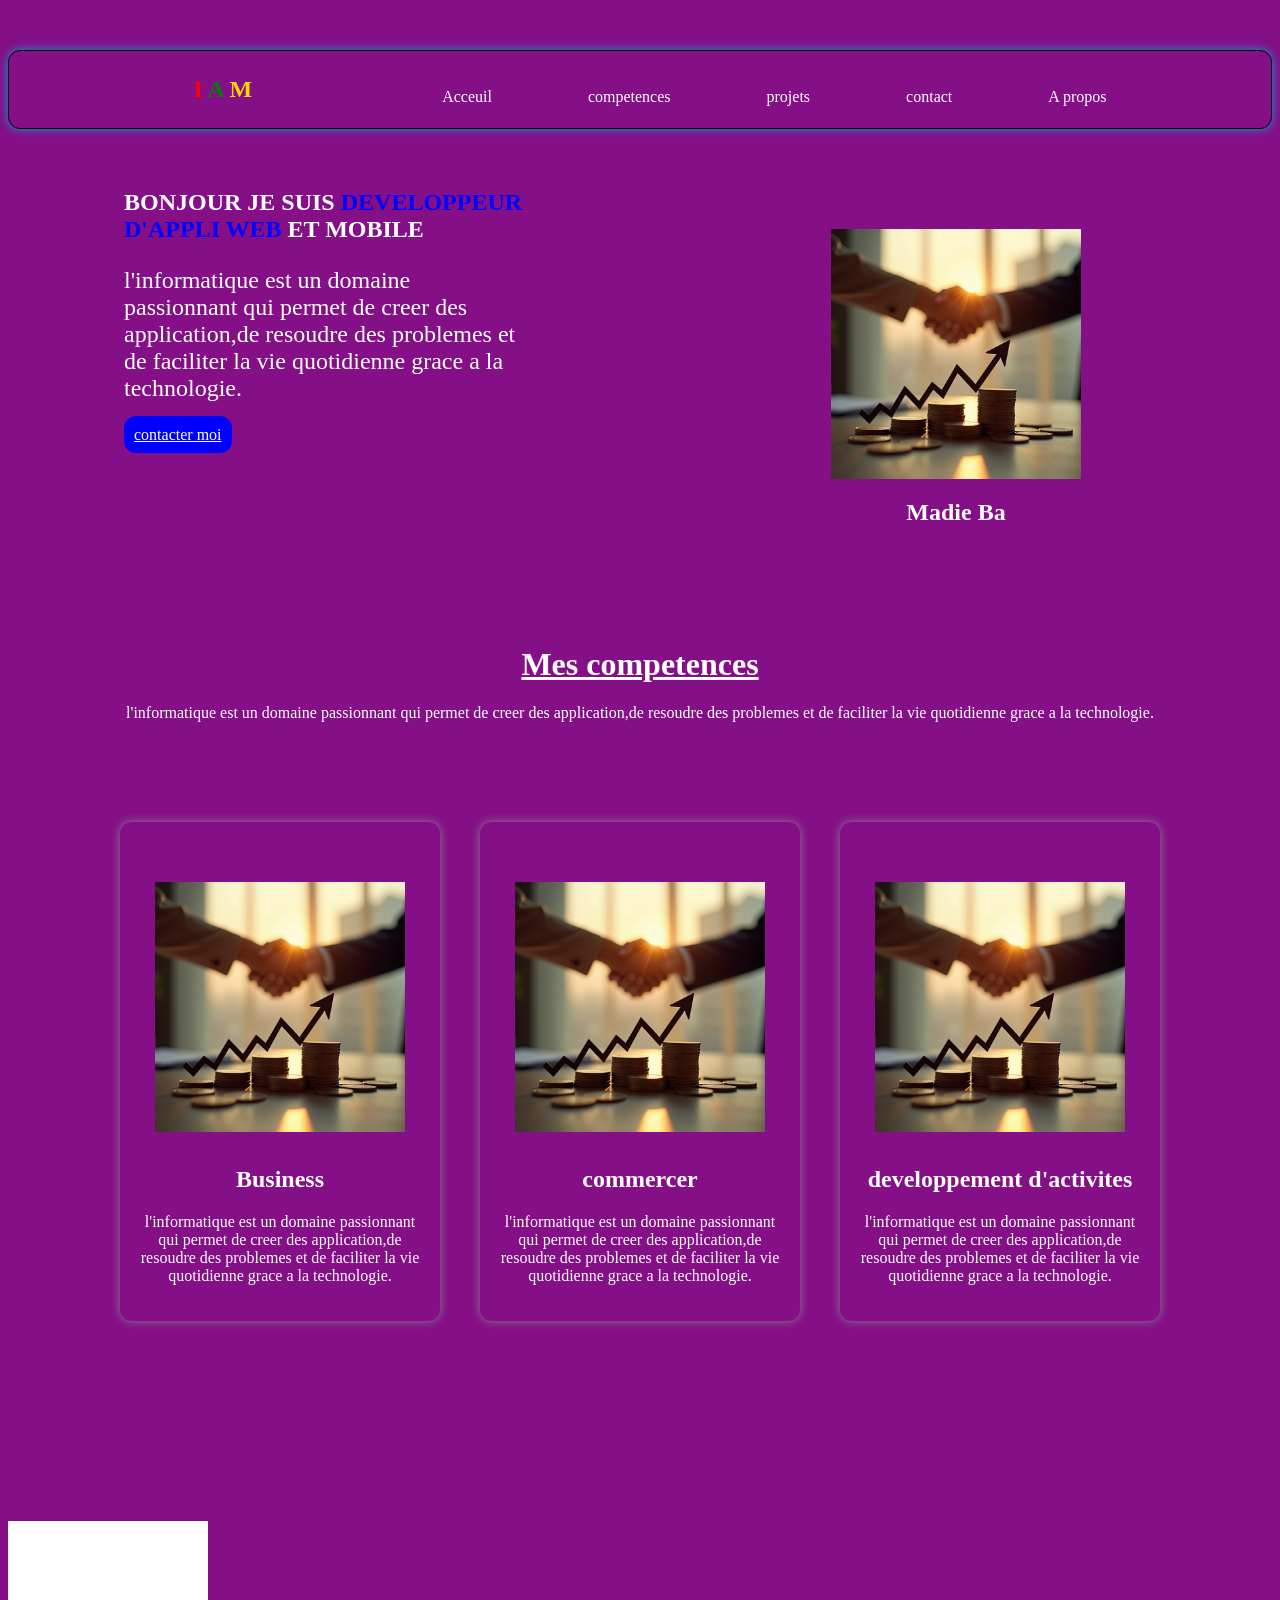
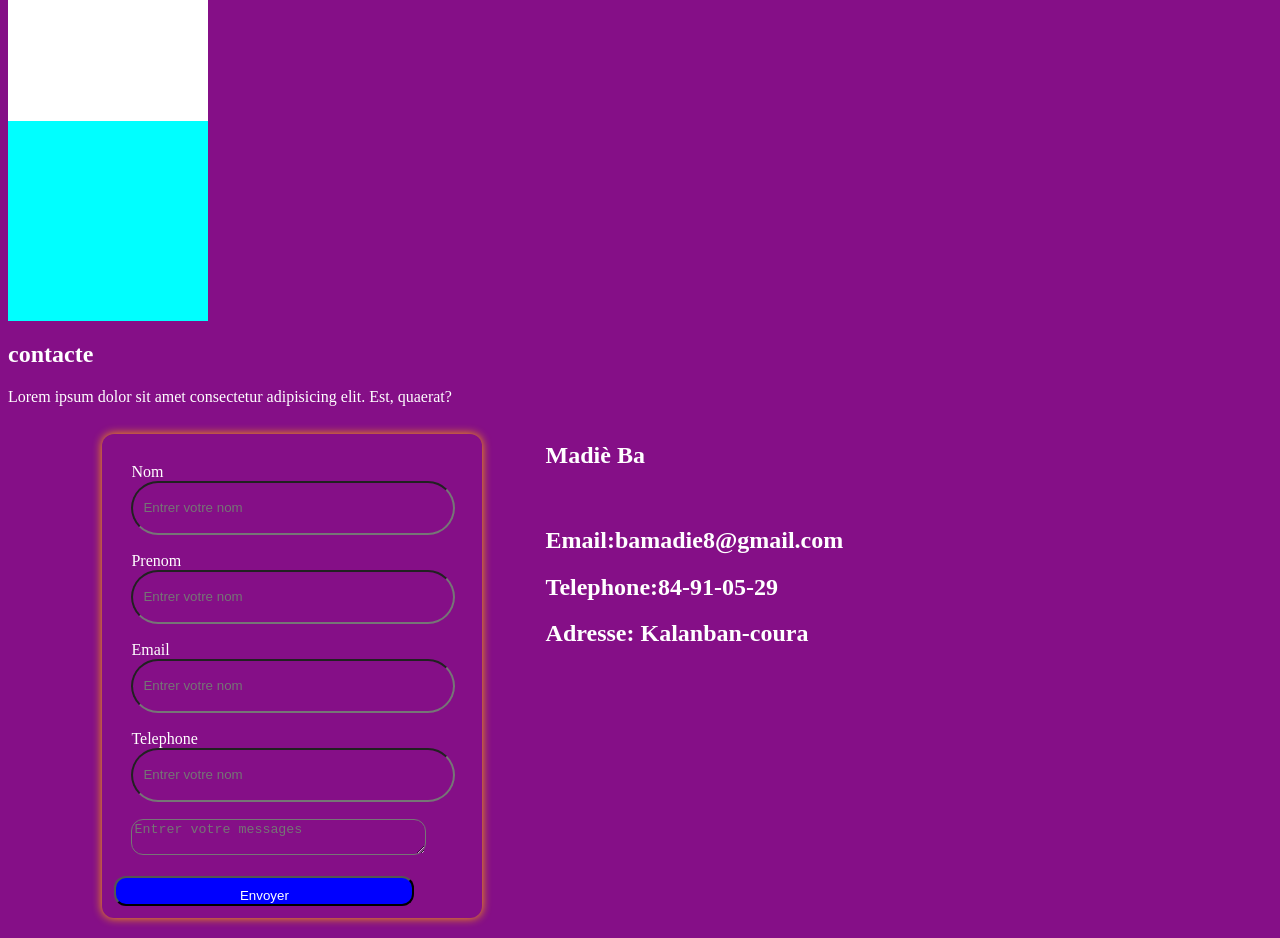
<file: index.html>
<!DOCTYPE html>
<html lang="en">

<head>
    <meta charset="UTF-8">
    <meta name="viewport" content="width=device-width, initial-scale=1.0">
    <title>portfolio</title>
    <link rel="stylesheet" href="./src/assets/style.css">
    <script type="module" src="https://"></script>
    
</head>

<body>
    <header>
        <nav>
            <div>
                <h1 class="titre">I <span class="span1">A</span> <span class="span2">M</span></h1>
            </div>
            <div>
                <ul>
                    <li><a href="">Acceuil</a></li>
                    <li><a href="">competences</a></li>
                    <li><a href="">projets</a></li>
                    <li><a href="">contact</a></li>
                    <li><a href="">A propos</a></li>
                </ul>
            </div>
        </nav>


    </header>
    <main>
        <!-- hero section -->
        <section class="hero">
            <div style="width: 400px;" class="presentation">
                <h1 style="margin-top: 10px;">
                    bonjour je suis <span style="color: blue;"> developpeur 
                        d'appli web  </span> et mobile
                </h1>
                <p>l'informatique est un domaine passionnant qui permet de creer des application,de resoudre des problemes et de faciliter la vie quotidienne grace a la technologie.

                </p>
                <a href="" class="btn" style="margin-top: 10px;">contacter moi</a>

            </div>

            <!-- image -->
             <div style="width: 400px;"classe="image">

                 <div style="display: flex;
                    flex-direction: column;

                    align-items: center;">
                    <img src="./src/assets/image/img1.jpg" alt="">
                    <h2>Madie Ba</h2>
                </div>

             </div>



        </section>

       <!-- section competences -->
        <div style="text-align: center; margin-top: 100px;">
            <h1 style="text-decoration: underline;">Mes competences </h1>
            <p>l'informatique est un domaine passionnant qui permet de creer des application,de resoudre des problemes et de faciliter la vie quotidienne grace a la technologie.</p>
        </div>
        <section class="competences">

            <div class="container">
                <div class="box1">
                    <img src="./src/assets/image/img1.jpg" alt="">
                </div>
                <div style="padding: 10px;">
                    <h2> Business</h2>
                    <p>l'informatique est un domaine passionnant qui permet de creer des application,de resoudre des problemes et de faciliter la vie quotidienne grace a la technologie.</p>
                </div>
            </div>  

            <div class="container"> 
              <div class="box2">
                <div>
                <img src="./src/assets/image/img1.jpg" alt="">
              </div>  
              <div style="padding: 10px;">
               <h2> commercer</h2>
                <p>l'informatique est un domaine passionnant qui permet de creer des application,de resoudre des problemes et de faciliter la vie quotidienne grace a la technologie.</p>
             </div>
             </div> 
             
            </div>
            <div class="container"> 
              <div class="box3">
               <img src="./src/assets/image/img1.jpg" alt="">
              </div>  
              <div style="padding: 10px;">
               <h2> developpement d'activites</h2>
                <p>l'informatique est un domaine passionnant qui permet de creer des application,de resoudre des problemes et de faciliter la vie quotidienne grace a la technologie.</p>
             </div>
            </div>
        </div>



        </section>
        
        <div class="anime"></div>
        <div class="element"></div>
        <section>
            <div>

            </div>
        </section>


         <section>
            <div>
                <h1>contacte</h1>
                <p>Lorem ipsum dolor sit amet consectetur adipisicing elit. Est, quaerat?</p>

            </div>
            <div class="contacte">
                <div class="formulair">
                  
                    <form>
                        <div>
                            <label for="nom">Nom</label>
                            <input class="input" id="nom" type="number" placeholder="Entrer votre nom">

                        </div>
                        
                        <div>
                            <label for="prenom">Prenom</label>
                            <input class="input" id="prenom" type="text" placeholder="Entrer votre nom">

                        </div>
                        
                        <div>
                            <label for="email">Email</label>
                            <input class="input" id="email" type="email" placeholder="Entrer votre nom">

                        </div>
                        
                        <div>
                            <label for="telephone">Telephone</label>
                            <input class="input" id="telephone" type="number" placeholder="Entrer votre nom">

                        </div>
                        
                        <div>
                            <label for=""></label>
                            <textarea name="" id="" placeholder="Entrer votre messages"></textarea>

                        </div>
                        <input  type="submit" class="btn" value="Envoyer">
                    </form>
                     
                </div>
                 <div>
                        <h1>Madiè Ba</h1> <br>
                        <h2>Email:bamadie8@gmail.com</h2>
                        <h2>Telephone:84-91-05-29</h2>
                        <h2>Adresse: Kalanban-coura</h2>
                    </div>

            </div

        </section>
    </main>
</body>

</html>
</file>
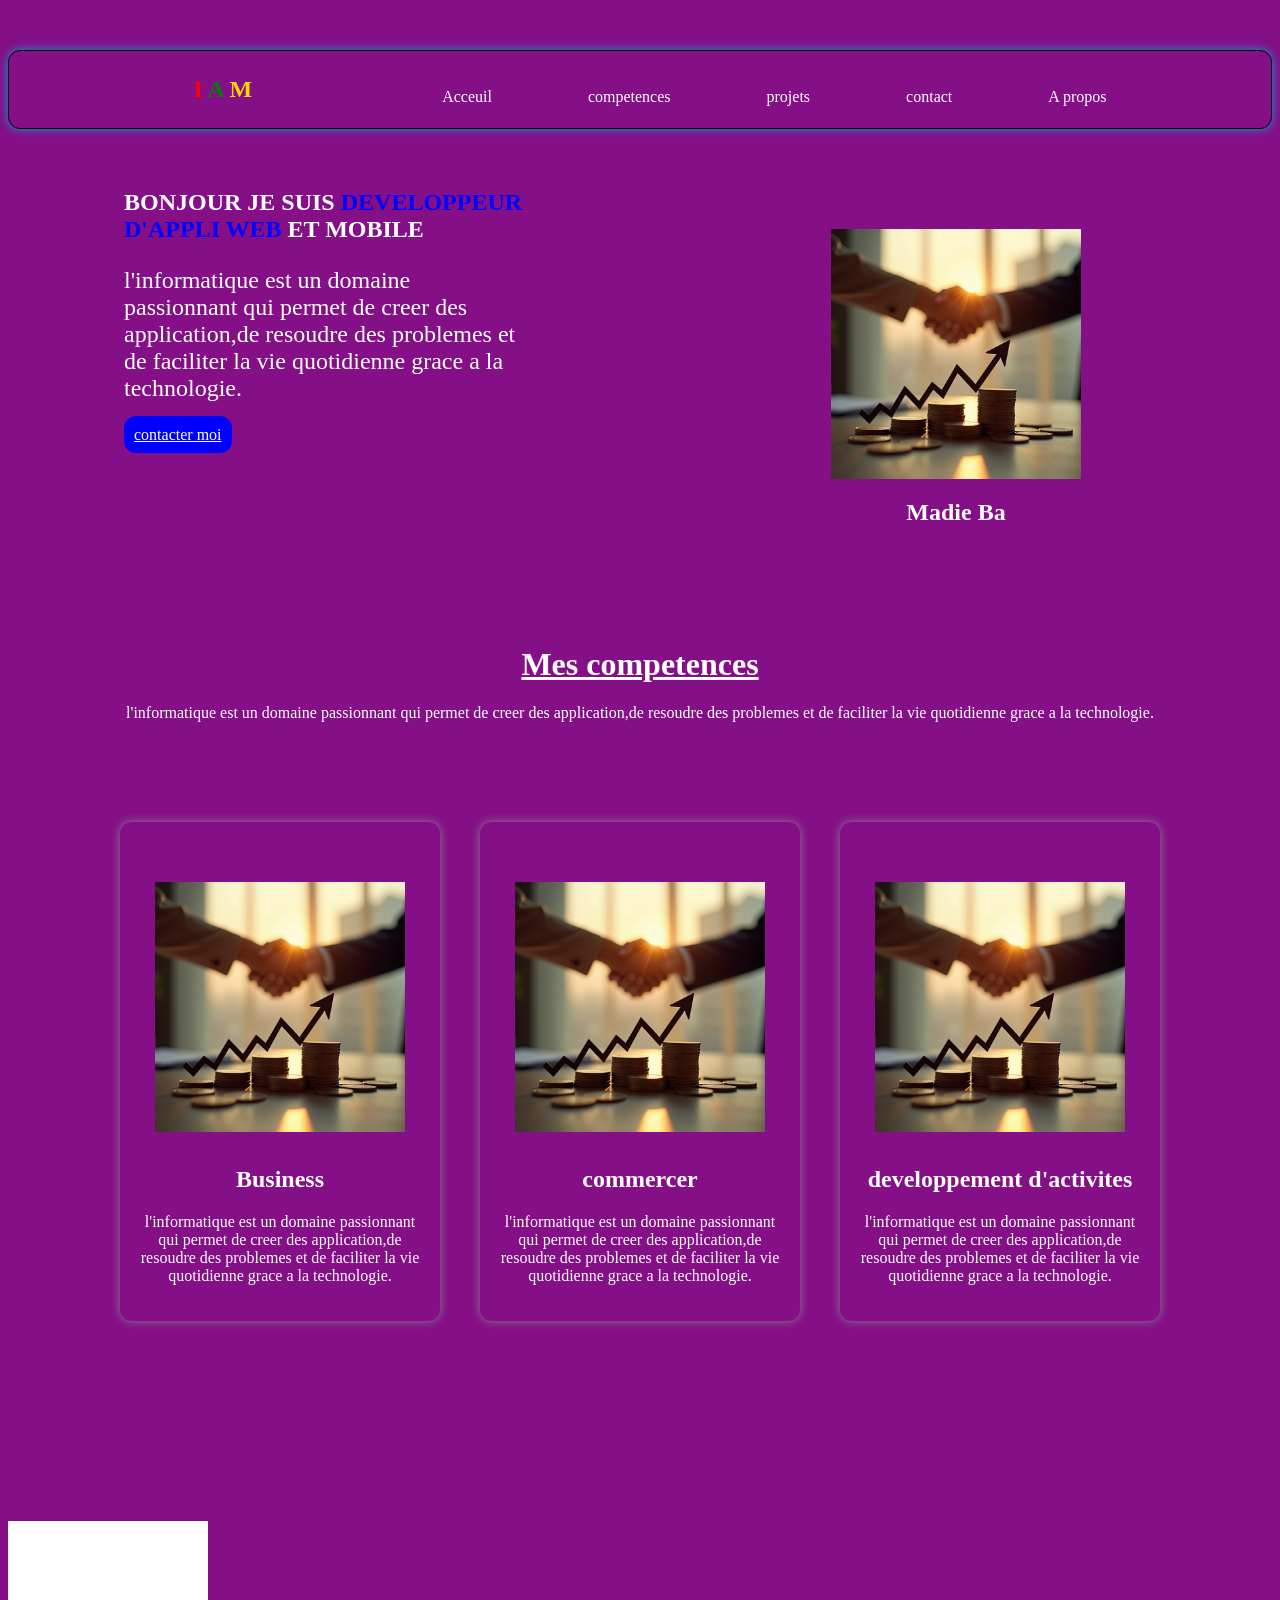
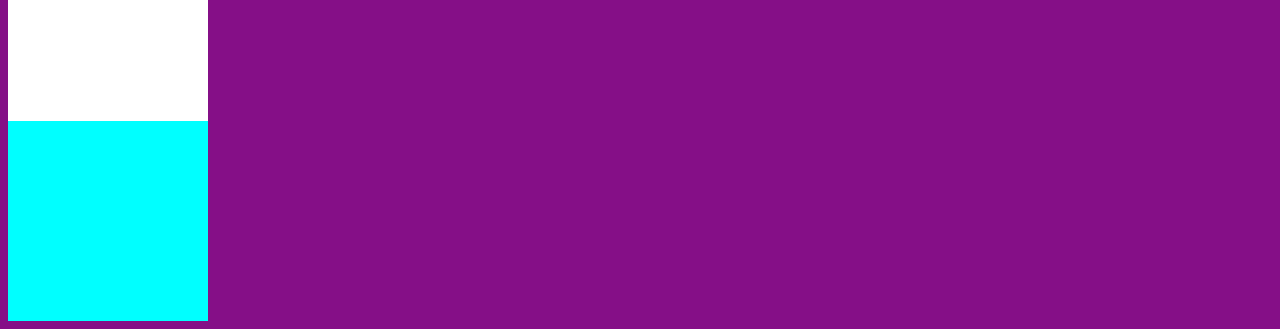
<file: src/pages/index.html>
<!DOCTYPE html>
<html lang="en">

<head>
    <meta charset="UTF-8">
    <meta name="viewport" content="width=device-width, initial-scale=1.0">
    <title>portfolio</title>
    <link rel="stylesheet" href="../assets/style.css">
    <script type="module" src="https://"></script>
    <link rel="stylesheet" href="../assets/style.css">
</head>

<body>
    <header>
        <nav>
            <div>
                <h1 class="titre">I <span class="span1">A</span> <span class="span2">M</span></h1>
            </div>
            <div>
                <ul>
                    <li><a href="">Acceuil</a></li>
                    <li><a href="">competences</a></li>
                    <li><a href="">projets</a></li>
                    <li><a href="">contact</a></li>
                    <li><a href="">A propos</a></li>
                </ul>
            </div>
        </nav>


    </header>
    <main>
        <!-- hero section -->
        <section class="hero">
            <div style="width: 400px;" class="presentation">
                <h1 style="margin-top: 10px;">
                    bonjour je suis <span style="color: blue;"> developpeur 
                        d'appli web  </span> et mobile
                </h1>
                <p>l'informatique est un domaine passionnant qui permet de creer des application,de resoudre des problemes et de faciliter la vie quotidienne grace a la technologie.

                </p>
                <a href="" class="btn" style="margin-top: 10px;">contacter moi</a>

            </div>

            <!-- image -->
             <div style="width: 400px;"classe="image">

                 <div style="display: flex;
                    flex-direction: column;

                    align-items: center;">
                    <img src="../assets/image/img1.jpg" alt="">
                    <h2>Madie Ba</h2>
                </div>

             </div>



        </section>

       <!-- section competences -->
        <div style="text-align: center; margin-top: 100px;">
            <h1 style="text-decoration: underline;">Mes competences </h1>
            <p>l'informatique est un domaine passionnant qui permet de creer des application,de resoudre des problemes et de faciliter la vie quotidienne grace a la technologie.</p>
        </div>
        <section class="competences">

            <div class="container">
                <div class="box1">
                    <img src="../assets/image/img1.jpg" alt="">
                </div>
                <div style="padding: 10px;">
                    <h2> Business</h2>
                    <p>l'informatique est un domaine passionnant qui permet de creer des application,de resoudre des problemes et de faciliter la vie quotidienne grace a la technologie.</p>
                </div>
            </div>  

            <div class="container"> 
              <div class="box2">
                <div>
                <img src="../assets/image/img1.jpg"  alt="">
              </div>  
              <div style="padding: 10px;">
               <h2> commercer</h2>
                <p>l'informatique est un domaine passionnant qui permet de creer des application,de resoudre des problemes et de faciliter la vie quotidienne grace a la technologie.</p>
             </div>
             </div> 
             
            </div>
            <div class="container"> 
              <div class="box3">
                <img src="../assets/image/img1.jpg" alt="">
              </div>  
              <div style="padding: 10px;">
               <h2> developpement d'activites</h2>
                <p>l'informatique est un domaine passionnant qui permet de creer des application,de resoudre des problemes et de faciliter la vie quotidienne grace a la technologie.</p>
             </div>
            </div>

        </div>


        </section>
        
        <div class="anime"></div>
        <div class="element"></div>
    </main>
</body>

</html>
</file>
<file: src/assets/style.css>
* {
    background-color: rgb(133, 15, 135);
    color: #fff;
}

.titre {
    front-size: 20px;
    color: red;
    font-family: algerian;
    margin: 25px;
}

.span1 {
    color: green;
}

.span2 {
    color: rgb(255, 213, 0);
}

nav {
    display: flex;
    justify-content: center;
    border: 1px solid black;
    border-radius: 12px;
    box-shadow: 0px 0px 10px 0px rgb(13, 152, 211);
    margin-top: 50px;
}

ul {
    display: flex;
    margin-top: 2rem;
    margin-left: 4rem;
    padding: 5px;
    border-radius: 12px;
}

li {
    margin-left: 6rem;
    list-style: none
}

li a {
    text-decoration: none;
    font-family: algerian;
    color: white;
}

img {
    margin-top: 50px;
    height: 250px;
    width: 250px;
}

.hero {
    display: flex;
    justify-content: space-around;
    margin-top: 50px;
}

.hero h1 {
    text-transform: uppercase;
    font-style: 2.5rem;
}

.hero p {
    font-size: 1.5rem;
}

.btn {
    background-color: rgb(0, 0, 255);
    padding: 10px;
    border-radius: 12px;
}

.image {
    box-shadow: 0px 0px 10px 0px blue;
    border-radius: 12px;
    padding-left: 20px;
}

.competences {
    margin-top: 100px;
    display: flex;
    justify-content: center;
}

.container {
    width: 300px;
    border-radius: 12px;
    box-shadow: 0px 0px 10px 0px rgb(145, 123, 143);
    padding: 10px;
    margin: 0 20px;
    text-align: center;
    animation: animercontainer 4s infinite;
}

.container:hover {
    box-shadow: 0px 0px 20px 10px rgb(0, 255, 255);
    transform: scale(1.05);

}

@keyframes animercontainer {
    from {
        margin-top: 0px;
        background: red;
    }

    to {
        margin-top: 200px;

    }
}


.container .box1 {
    width: 100%;
}


.anime {
    width: 200px;
    height: 200px;
    background-color: #fff;
    margin-top: 200px;
    animation-name: boxAnimation;
    animation-duration: 4s;
    animation-iteration-count: infinite;
}

@keyframes boxAnimation {
    0% {
        margin-top: 0px;
        margin-left: 0px;
        background-color: #fff;
    }

    25% {
        margin-top: 0px;
        margin-left: 250px;
        background-color: green;
    }

    50% {
        margin-top: 200px;
        margin-left: 250px;
        background-color: orange;
    }

    75% {
        margin-top: 200px;
        margin-left: 0px;
        background-color: red;
    }

    100% {
        margin-top: 0px;
        margin-left: 0px;
        background-color: #fff;
    }
}


@keyframes shakeAnimation {

    0%,
    100% {
        transform: translateX(0);
    }

    10%,
    30%,
    50%,
    70%,
    90% {
        transform: translateX(-10px);
    }

    20%,
    40%,
    60%,
    80% {
        transform: translateX(10px);
    }
}

.element {
    width: 200px;
    height: 200px;
    background-color: aqua;
    animation-name: shakeAnimation;
    animation-duration: 2s;
    animation-timing-function: ease-in-out;
    animation-iteration-count: infinite;
    animation-direction: reverse;
    animation-fill-mode: both;
}


/* section contact */

.contacte{
    display: grid;
    grid-template-columns: 30% 50%;
    gap: 4rem;
    justify-content: center;


}
.formulair{
    box-shadow: 0px 0px 10px 0px rgb(255, 166, 0);
    border-radius: 12px;
    padding: 12px;
    border-radius: 12px;
    margin-top: 12px;
    margin-bottom: 12px;
}
.formulair div{
    margin: 17px;
    

}
input{
     border-radius: 30px;
    width: 300px;
    height: 30px;
    padding: 10px;

}
.formulair .input:hover{
    box-shadow: 0px 0px 20px 0px rgb(255, 47, 0);
   
}
.formulair textarea{
    width: 90%;
    border-radius: 12px;
}

@media (max-width:700px){
    .hero{
        display: block;
    }
    .competences{
        display: block;
    }
    .contacte{
        display: block;
    }
}
</file>
